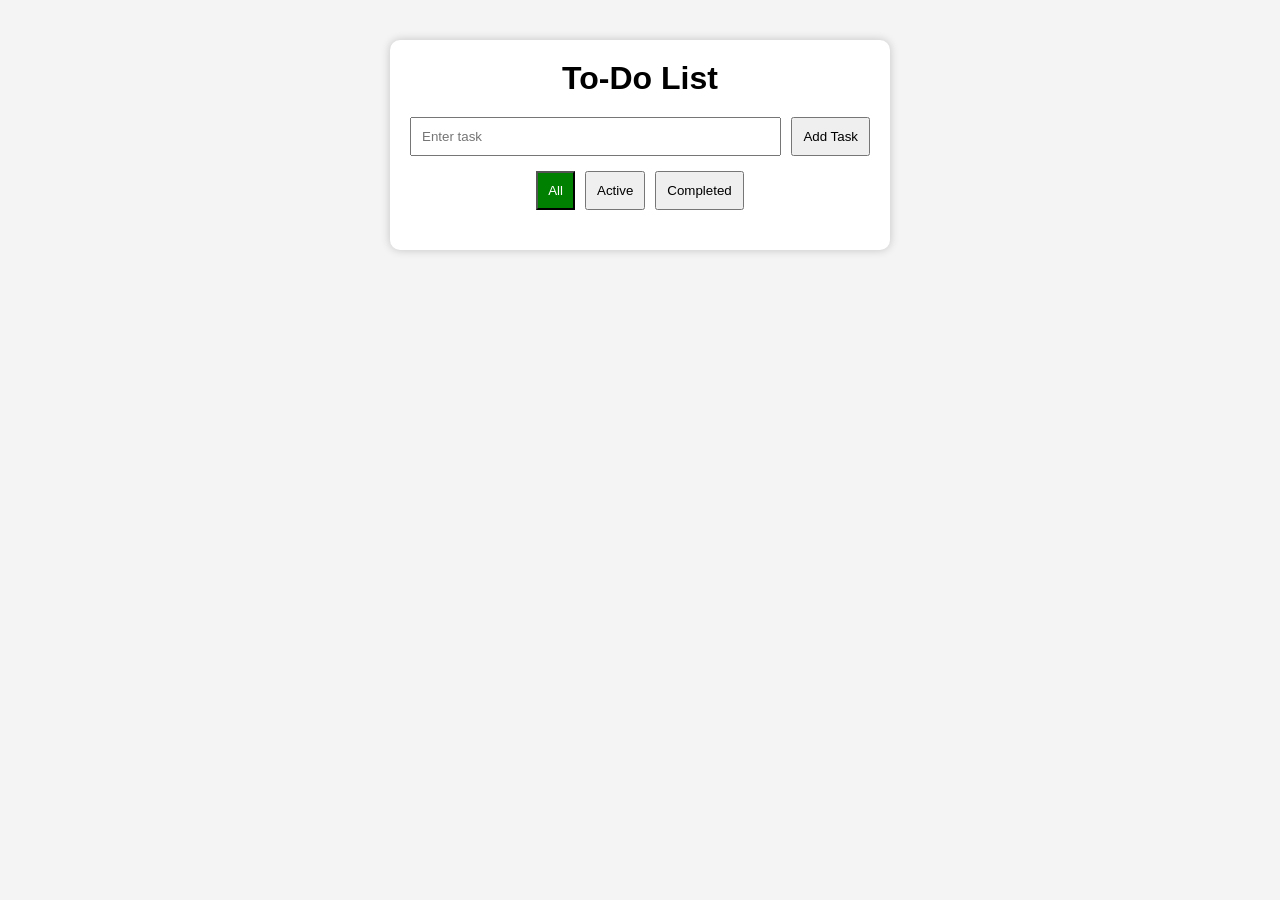
<file: index.html>
<!DOCTYPE html>
<html lang="en">

<head>
    <meta charset="UTF-8">
    <meta name="viewport" content="width=device-width, initial-scale=1.0">
    <title>To-Do List App</title>
    <link rel="stylesheet" href="style.css">
</head>

<body>

    <div class="container">
        <h1>To-Do List</h1>

        <div class="input-section">
            <input type="text" id="taskInput" placeholder="Enter task">
            <button id="addBtn">Add Task</button>
        </div>

        <div class="filters">
            <button class="filter-btn active" data-filter="all">All</button>
            <button class="filter-btn" data-filter="active">Active</button>
            <button class="filter-btn" data-filter="completed">Completed</button>
        </div>

        <ul id="taskList"></ul>
    </div>

    <script src="script.js"></script>
</body>

</html>
</file>
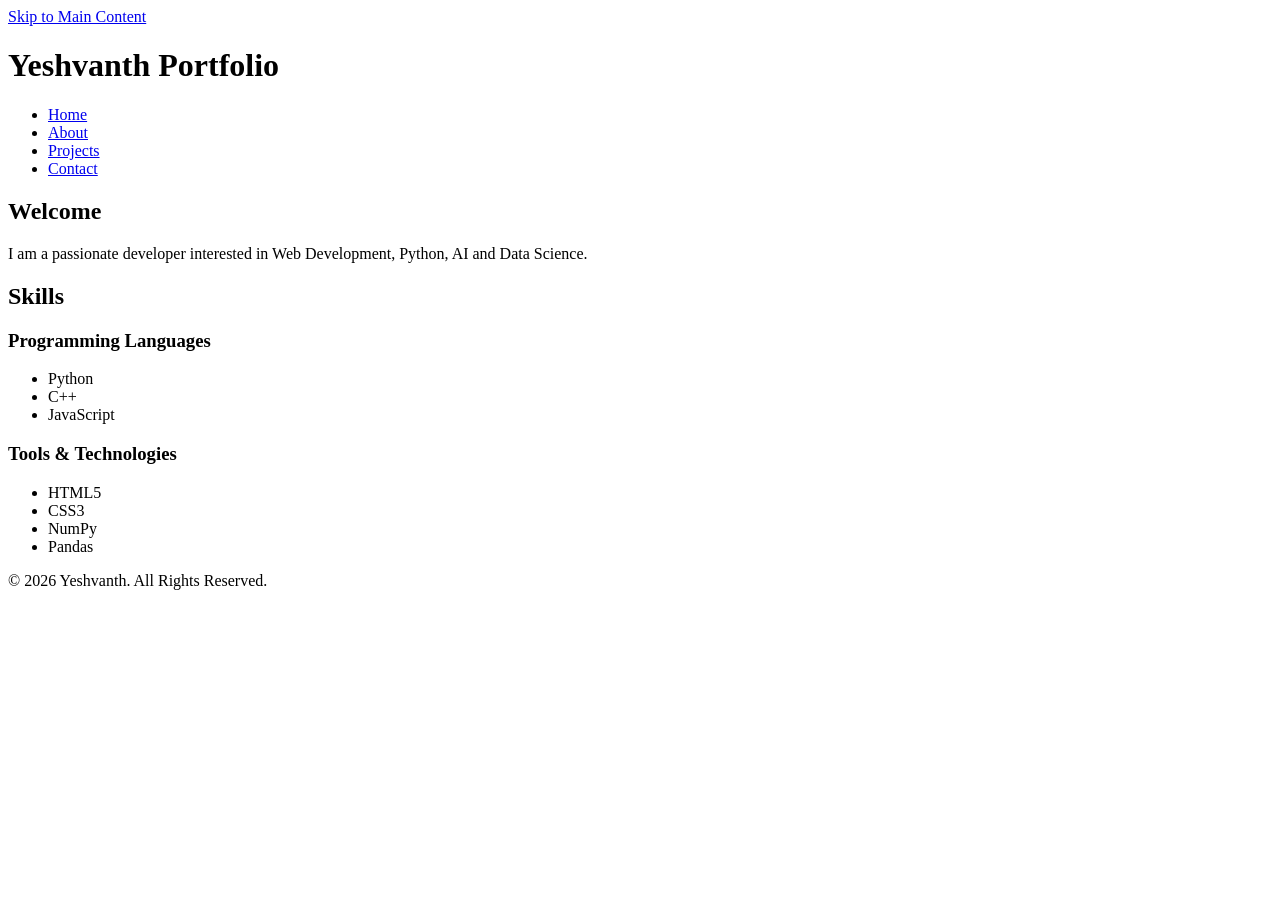
<file: assignment1.html>
<!DOCTYPE html>
<html lang="en">

<head>
    <meta charset="UTF-8">
    <meta name="viewport" content="width=device-width, initial-scale=1.0">

    <!-- SEO Meta Tags -->
    <title>Yeshvanth | Portfolio Website</title>
    <meta name="description" content="Personal portfolio of Yeshvanth showcasing projects, skills, education and contact information.">
    <meta name="keywords" content="portfolio, web developer, python, AI, projects">
    <meta name="author" content="Yeshvanth">

    <!-- Open Graph -->
    <meta property="og:title" content="Yeshvanth Portfolio">
    <meta property="og:description" content="Explore my projects, skills and achievements.">
    <meta property="og:type" content="website">

</head>

<body>

    <!-- Skip Link -->
    <a href="#main-content">Skip to Main Content</a>

    <!-- Header -->
    <header role="banner">
        <h1>Yeshvanth Portfolio</h1>

        <nav aria-label="Main Navigation">
            <ul>
                <li><a href="index.html" aria-current="page">Home</a></li>
                <li><a href="about.html">About</a></li>
                <li><a href="projects.html">Projects</a></li>
                <li><a href="contact.html">Contact</a></li>
            </ul>
        </nav>
    </header>

    <!-- Main Content -->
    <main id="main-content">

        <section aria-labelledby="hero-heading">
            <h2 id="hero-heading">Welcome</h2>
            <p>
                I am a passionate developer interested in Web Development, Python, AI and Data Science.
            </p>
        </section>

        <section aria-labelledby="skills-heading">
            <h2 id="skills-heading">Skills</h2>

            <article>
                <h3>Programming Languages</h3>
                <ul>
                    <li>Python</li>
                    <li>C++</li>
                    <li>JavaScript</li>
                </ul>
            </article>

            <article>
                <h3>Tools & Technologies</h3>
                <ul>
                    <li>HTML5</li>
                    <li>CSS3</li>
                    <li>NumPy</li>
                    <li>Pandas</li>
                </ul>
            </article>

        </section>

    </main>

    <!-- Footer -->
    <footer>
        <p>&copy; 2026 Yeshvanth. All Rights Reserved.</p>
    </footer>

</body>

</html>
</file>
<file: style.css>
* {
    margin: 0;
    padding: 0;
    box-sizing: border-box;
}

body {
    font-family: Arial, sans-serif;
    background: #f4f4f4;
    display: flex;
    justify-content: center;
    padding: 40px;
}

.container {
    width: 500px;
    background: white;
    padding: 20px;
    border-radius: 10px;
    box-shadow: 0 0 10px rgba(0, 0, 0, 0.2);
}

h1 {
    text-align: center;
    margin-bottom: 20px;
}

.input-section {
    display: flex;
    gap: 10px;
}

input {
    flex: 1;
    padding: 10px;
}

button {
    padding: 10px;
    cursor: pointer;
}

ul {
    list-style: none;
    margin-top: 20px;
}

li {
    display: flex;
    justify-content: space-between;
    align-items: center;
    background: #eee;
    margin: 8px 0;
    padding: 10px;
    border-radius: 5px;
}

.completed {
    text-decoration: line-through;
    opacity: 0.6;
}

.actions button {
    margin-left: 5px;
}

.filters {
    margin-top: 15px;
    display: flex;
    justify-content: center;
    gap: 10px;
}

.active {
    background: green;
    color: white;
}
</file>
